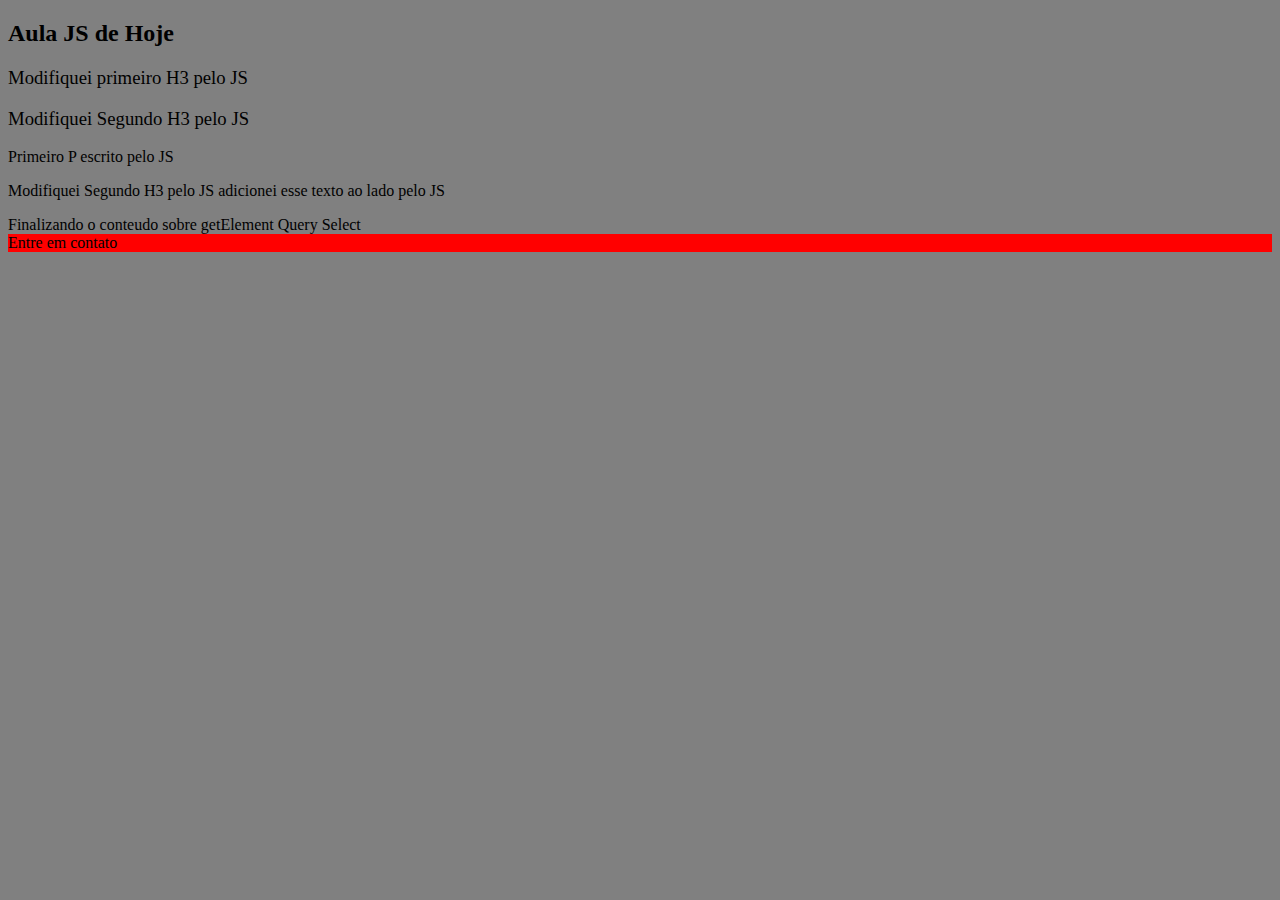
<file: index.html>
<!doctype html>
<html lang="pt-BR">

<head>
  <script>
  	
  </script>

<style type="text/css">
body{
	background-color: grey;
}
h3{
	font-weight: 100;
}
</style>


<body>
	<h2>Aula JS de Hoje</h2>
	<h3>DOM</h3>
	<h3 id="idh3">Manipular elementos HTML através do <b>JS</b></h3>

	<p id="idp"></p>  

	<p id="outrop"></p> 

	<div class="final">
		Finalizando o conteudo sobre getElement

	</div>

	<div class="contato">
		Entre em contato

	</div>

	<script type="text/javascript">	

		//acessar via id
		var paragrafo = document.getElementById("idp");

		//modificar texto utilizando a variavel que recebeu o documento
		paragrafo.innerText = "Primeiro P escrito pelo JS";
		
		//acessar via id
		var h3 = document.getElementById("idh3");

		h3.innerText = "Modifiquei Segundo H3 pelo JS";
		//acessar via id
		var outrop = document.getElementById("outrop");

		//modificar HTML utilizando a variavel que recebeu o documento
		outrop.innerHTML = h3.innerHTML + ' adicionei esse texto ao lado pelo JS';

		//acessar via tag e posicao da tag dentro do documento 
		var outroh = document.getElementsByTagName('h3')[0];

		//modificar HTML utilizando a variavel que recebeu o documento
		outroh.innerHTML = "Modifiquei primeiro H3 pelo JS";
		//alert(h3.innerText);

		//acessar via classe da div
		var final = document.querySelector('div.final');

		//adicionando texto ao que ja tinha atras da variavel 
		final.innerText = final.innerText + ' Query Select';		

		//acessar vida classe
		var contato = document.getElementsByClassName('contato')[0];
		
		//modificar css 
		contato.style.background = 'red';

	</script>
</body>

</html>
</file>
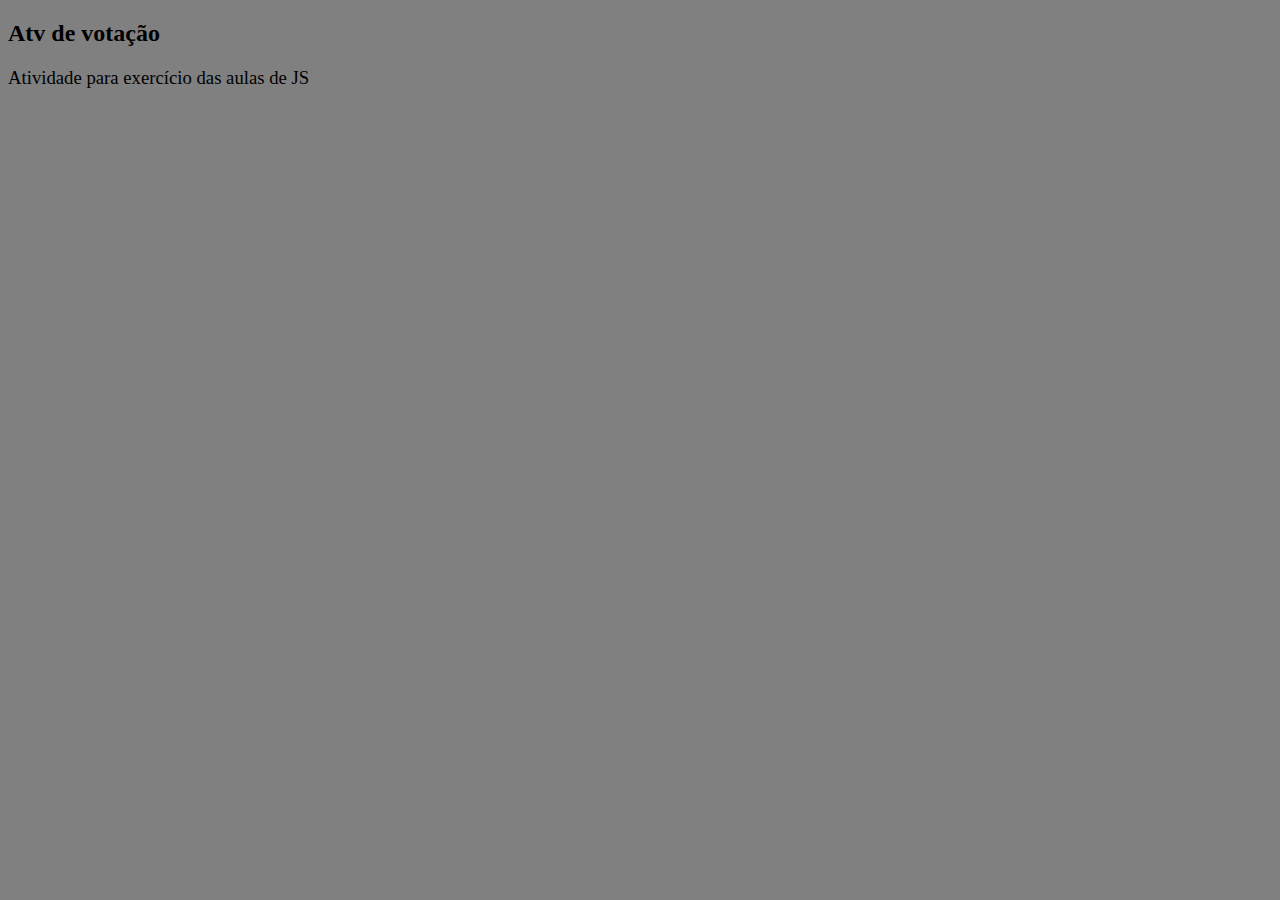
<file: votacao.html>
<!doctype html>
<html lang="pt-BR">

<head>
  <script>
  	
  </script>

<style type="text/css">
body{
	background-color: grey;
}
h3{
	font-weight: 100;
}
</style>


<body>
	<h2>Atv de votação</h2>
	<h3>Atividade para exercício das aulas de JS</h3>

	<script>	

		var idade = prompt("Informe sua idade:");
		var confirma = confirm("Sua idade é: " + idade);
		
		if (confirma == true){
			if (idade >= 18) {
				alert("O seu voto é obrigatório");
			}else if(idade < 18 && idade >= 16){
				alert("O seu voto não é obrigatório, mas você pode votar");
			}else{
				alert("Você não pode votar");
			}
		}

	</script>
</body>

</html>
</file>
